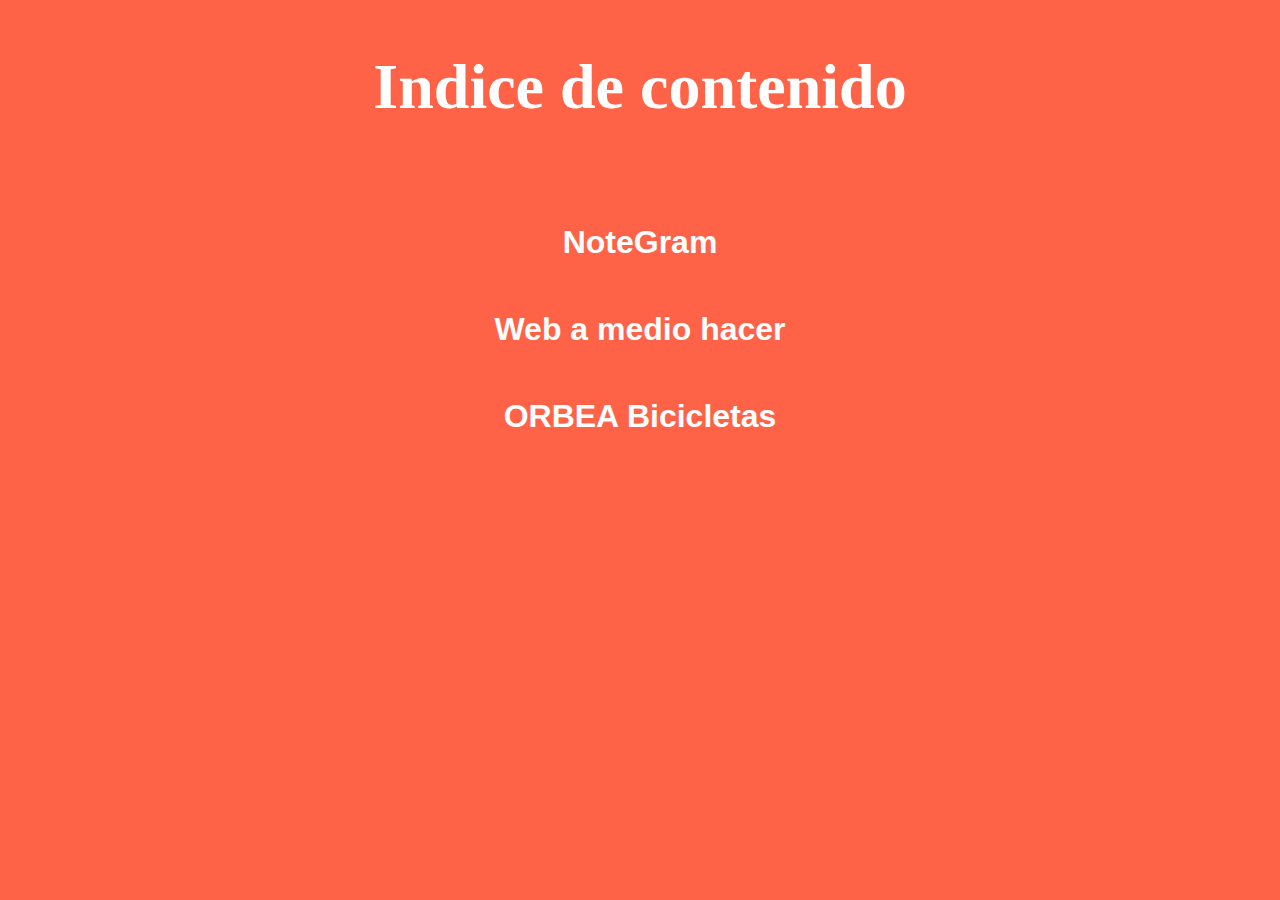
<file: index.html>
<!DOCTYPE html>
<html>
<head>
	<title>INDICE</title>
	<meta charset="utf-8">
	<meta name="viewport" content="width=device-width, initial-scale=1">
	<link rel="stylesheet"href="https://fonts.googleapis.com/css2?family=Crimson+Pro">

	<link rel="stylesheet" type="text/css" href="estilos/estilo.css">

</head>

<body>
	<header>
<h1>Indice de contenido</h1>
	</header>
	<section>
		<ul>
			<li><a href="Practica_viewport/index.html">NoteGram</a></li>
			<li><a href="Responsive_guay/index.html">Web a medio hacer</a></li>
			<li><a href="orbea/index.html">ORBEA Bicicletas</a></li>
		</ul>
	</section>

</body>
</html>
</file>
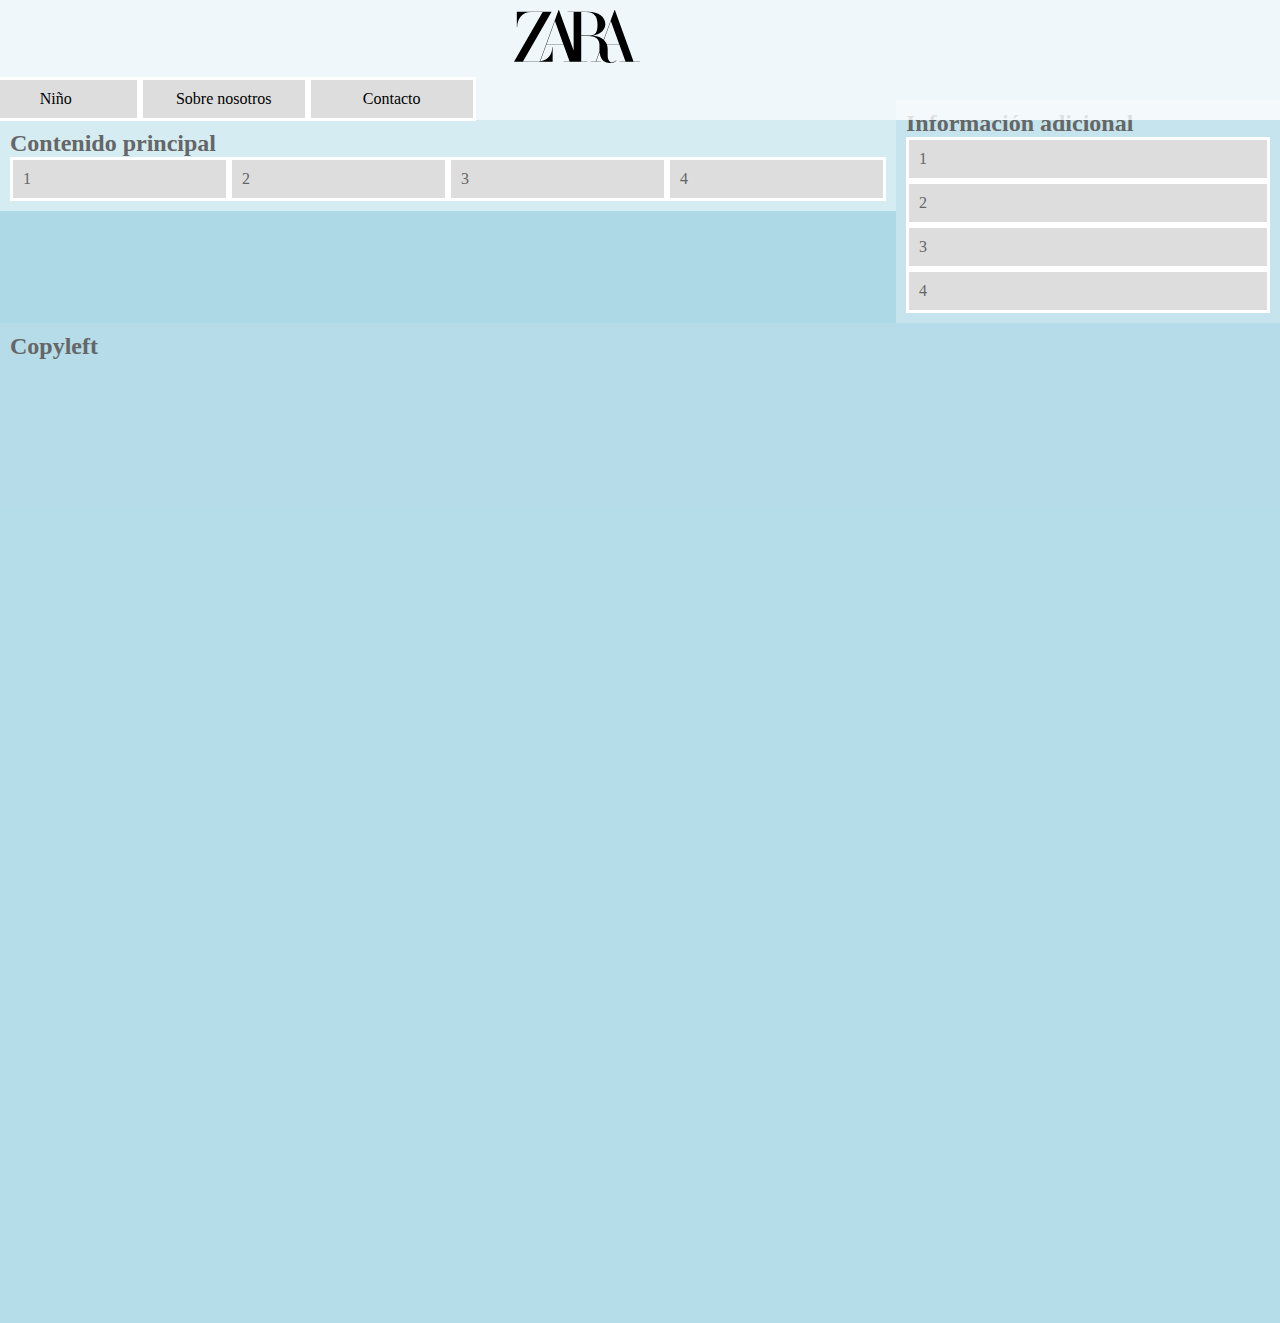
<file: Responsive_guay - copia/index.html>
<!DOCTYPE html>
<html>
<head>
	<title>Sitio gües resposib</title>
	<meta charset="utf-8">
	<meta name="viewport" content="width=device-width, initial-scale=1">
	<link rel="stylesheet" type="text/css" href="estilos/estilos.css">
	<link rel="stylesheet" type="text/css" href="estilos/phone.css">
	<link rel="stylesheet" type="text/css" href="estilos/tablet.css">
	<link rel="stylesheet" type="text/css" href="estilos/desktop.css">
</head>

<body>
	<header id="header">
		<a href="#"><img class="logo" src="zara-logo.svg"></a>
		<input type="checkbox" class="check">
		<ul id="burguer">
			<li></li>
			<li></li>
			<li></li>
		</ul>
		<ul id="menu">
			
			<li><a href="https://www.youtube.com">Mujer</a>
				<ul class="sub">
					<li><a href="#">Botas</a></li>
					<li><a href="#">Zapatos</a></li>
					<li><a href="#">Mallorquinas</a></li>
					<li><a href="#">Cosas</a></li>
				</ul>
			</li>

			<li><a href="#">Hombre</a>
					<ul class="sub">
					<li><a href="#">Botas</a></li>
					<li><a href="#">Zapatos</a></li>
					<li><a href="#">Mallorquinas</a></li>
					<li><a href="#">Cosas</a></li>
				</ul>
			</li>
			<li><a href="#">Niño</a>
					<ul class="sub">
					<li><a href="#">Botas</a></li>
					<li><a href="#">Zapatos</a></li>
					<li><a href="#">Mallorquinas</a></li>
					<li><a href="#">Cosas</a></li>
				</ul>
			</li>
			<li><a href="#">Sobre nosotros</a></li>
			<li><a href="#">Contacto</a></li>
		</ul>
	</header>
	<main id="main">
		<h2>Contenido principal</h2>
		<li>1</li>
		<li>2</li>
		<li>3</li>
		<li>4</li>

	</main>
	<aside id="aside">
		<h2>Información adicional</h2>
		<li>1</li>
		<li>2</li>
		<li>3</li>
		<li>4</li>
	</aside>
	<footer id="footer">
		<h2>Copyleft</h2>
	</footer>
</body>
</html>
</file>
<file: estilos/estilo.css>
*{
	margin: 0;
	padding: 0;
	box-sizing: border-box;
}
body{
	text-align: center;
	background-color: tomato;
	color:cyan;
	font-size: 24pt;
}
h1{
	font-family: 'bebas';
	color:white;
	margin-top: 50px;
}
a{
	color: white;
	font-size: 24pt;
	text-decoration: none;
	font-family: 'Arial', serif;
	font-weight: 600;
}
ul{
	margin-top: 100px;
}
li{
	margin: 50px 0;
	list-style-type: none;
}
a:hover{
	color:maroon;
}
}
</file>
<file: Responsive_guay - copia/estilos/estilos.css>
* {
	margin: 0;
	padding: 0;
	box-sizing: border-box;
}
.logo{
	max-width: 20%;
	margin: 0 40%;
}

body {
	color: #666;
}

header, main, aside, footer, li {
	padding:10px;
}

li {
	list-style-type: none;
	background-color: #ddd;
	border: solid 3px #fff;
}
a {
	text-decoration: none;
	color: #000;
}

#header {
	background-color: rgba(255,255,255,0.8);
	top: 0;
	left: 0;
	height: 100px;
}
#menu {
	position: fixed;
	width: 80%;	
}
#menu li {
	background-color: #ddd	;
	text-align: center;
}

#menu li:hover {
	background-color: green;
	}

#main {
	background-color: rgba(255,255,255,0.5);
}
#aside {
	background-color: rgba(255,255,255,0.3);
}
#footer {
	background-color: rgba(255,255,255,0.1);
}
</file>
<file: Responsive_guay - copia/estilos/phone.css>
@media screen and (max-width: 480px){
	body {
		background-color: tomato;
	}
#header {
	height: 100px;
	width: 100%;
}
#header h1{
	width: 50%;
	float: right;
}
.check{
	width: 70px;
	height: 70px;
	position: absolute;
	top:0;
	left: 0;
	z-index: 2;
	opacity: 0;
}
.check:checked ~ #menu{
	left: 0;
	transition: 1.6s;
}
.check:not(:checked)~ #menu{
	left: -500px;
	transition: 1.5s;
}
#burguer{
	background-color: violet;
	width: 50px;
	height: 50px;
	padding-top: 5px;
	top:20px;
	left: 20px;
	position: absolute;

}
#burguer > li{
	background-color: #FFFFFF;
	width: 30px;
	height: 5px;
	margin: 5px auto;
	padding: 0;
	border-radius: 15px;
	border: 0;
}

#menu{
	position: absolute;
	top:100px;
	left: -100%;
	width: 100%;

}

#footer {
	height: 100px;
}
}
</file>
<file: Responsive_guay - copia/estilos/tablet.css>
@media screen and (min-width: 480px){
	body {
		background-color: yellowgreen;
	}
#main li {
	width: 50%;
	float: left;
}

#header {
	
}

#main {
	overflow: hidden;
}

#aside {
	overflow: hidden;
}

#footer {
	height: 100px;
}

.check{
	width: 70px;
	height: 70px;
	position: absolute;
	top:0;
	left: 0;
	z-index: 2;
	opacity: 0;
}
.check:checked ~ #menu{
	left: 0;
	transition: 1.6s;
}
.check:not(:checked)~ #menu{
	left: -500px;
	transition: 1.5s;
}
#burguer{
background-color: violet;
	width: 50px;
	height: 50px;
	padding-top: 5px;
	top:20px;
	position: absolute;
}
#burguer > li{
	background-color: #FFFFFF;
	width: 30px;
	height: 5px;
	margin: 5px auto;
	padding: 0;
	border-radius: 15px;
	border: 0;
}

#menu{
	position: absolute;
	top:100px;
	left: -100%;
	width: 50%;

}

}
</file>
<file: Responsive_guay - copia/estilos/desktop.css>
@media screen and (min-width: 769px){
	body {
		background-color: lightblue;
	}
.logo{
	width: 10%;
}
#main li {
	width: 25%;
	float: left;
}

#aside li {
	width: 100%;
}

#header {
	top: 0;
	left: 0;
	height: 120px ;
	width: 100%;
	position: fixed;
	z-index: 1;
}

#menu{
	position: relative;
	width: 80%;
	margin: 0 auto;	
	top: 10px;
	}

#menu li {
	width: 16.66%;
	float: left;
}
#menu li .sub {
	display: none;
	position: absolute;
	top: 40px;
	left: 0;
	width: 100%;
	transition: display 5s;
}

#menu li .sub li {
	width: 25%;
}

#menu li:hover .sub {
	display: inline-block;
		}



#main {
	width: 70%;
	float: left;
	overflow: hidden;
	margin-top: 120px;
	display: block;

}
#aside {
	width: 30%;
	float:left;
	overflow: hidden;
	margin-top: 100px;
}
#footer {
	height: 1000px;
	clear: both;
}
#burguer{
	display: none;
}
.check{
	display: none;
}

}
</file>
